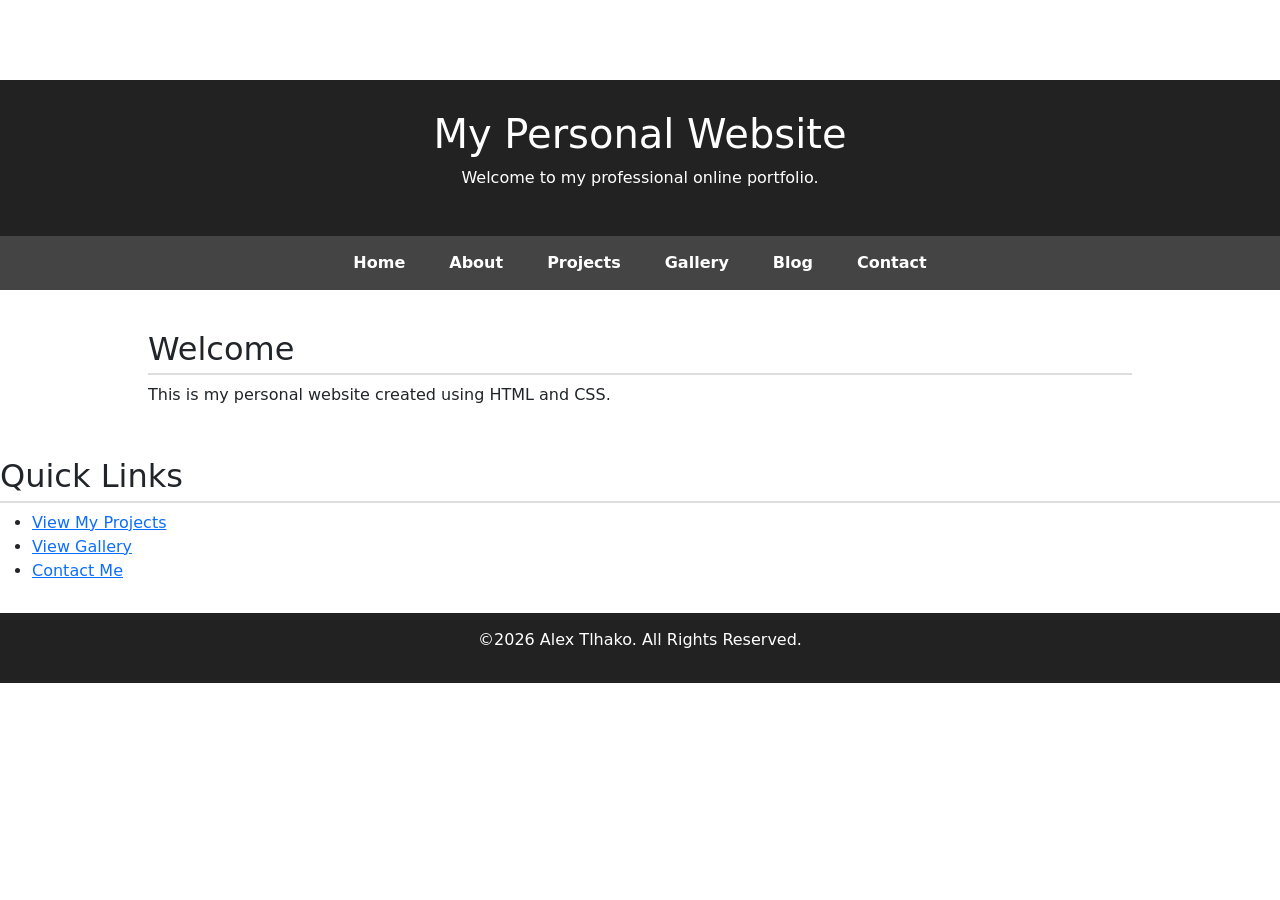
<file: index.html>
<!DOCTYPE html>
<html lang="en">
<head>
    <meta charset="UTF-8">
    <meta name="viewport" content="width=device-width,initial-scale=1.0">
    <title>Alex Tlhako</title>
    <link rel="stylesheet" href="style.css">
    <link href="https://cdn.jsdelivr.net/npm/bootstrap@5.3.3/dist/css/bootstrap.min.css" rel="stylesheet">
  </head>
<body>
    <div class="page-layout"></div>
    <header>
        <h1>My Personal Website</h1>
        <p>Welcome to my professional online portfolio.</p>
    </header>
    
    <nav>
        <a href="index.html">Home</a>
        <a href="about.html">About</a>
        <a href="projects.html">Projects</a>
        <a href="gallery.html">Gallery</a>
        <a href="blog.html">Blog</a>
        <a href="contact.html">Contact</a>
        
    </nav>
    
    <main> 
        <section>    
      <h2>Welcome</h2>
      <p>This is my personal website created using HTML and CSS.</p>
    </section>
  </main>

  <aside>
    <h2>Quick Links</h2>
    <ul>
      <li><a href="projects.html">View My Projects</a></li>
      <li><a href="gallery.html">View Gallery</a></li>
      <li><a href="contact.html">Contact Me</a></li>
    </ul>
  </aside>

  <footer>

        <p>&copy;2026 Alex Tlhako. All Rights Reserved.</p>
    </footer>
    <script src="https://cdn.jsdelivr.net/npm/bootstrap@5.3.3/dist/js/bootstrap.bundle.min.js"></script>
</body>
</html>
</file>
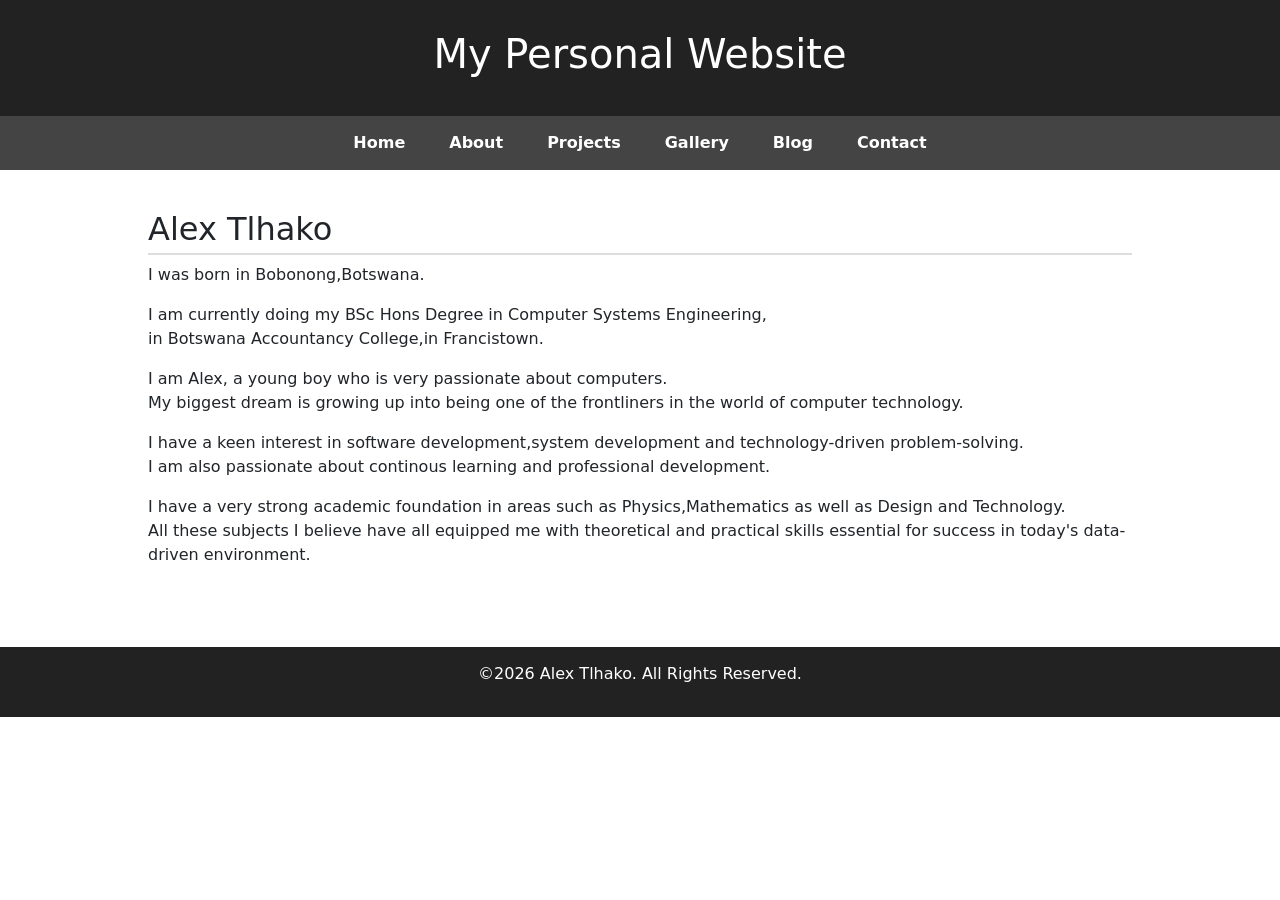
<file: about.html>
<!DOCTYPE html>
<html lang="en">
<head>
     <meta charset="UTF-8">
     <meta name="viewport" content="width=device-width,initial-scale=1.0">
    <title>Alex Tlhako</title>
   <link rel="stylesheet" href="style.css">
    <link href="https://cdn.jsdelivr.net/npm/bootstrap@5.3.3/dist/css/bootstrap.min.css" rel="stylesheet">
</head>
<body>
    <header>
        <h1>My Personal Website</h1>
    </header>
    <nav>
        <a href="index.html">Home</a>
        <a href="about.html">About</a>
        <a href="projects.html">Projects</a>
        <a href="gallery.html">Gallery</a>
        <a href="blog.html">Blog</a>
        <a href="contact.html">Contact</a> 
    </nav>
    <main>
        <section>
    
    <h2>Alex Tlhako</h2>
    <p>I was born in Bobonong,Botswana.</p>
    <p>I am currently doing my BSc Hons Degree in Computer Systems Engineering,<br>in Botswana Accountancy College,in Francistown.</p>
    <p>I am Alex, a young boy who is very passionate about computers.<br>My biggest dream is growing up into being one of the frontliners in the world of computer technology.</p>
    <p>I have a keen interest in software development,system development and technology-driven problem-solving.<br>I am also passionate about continous learning and professional development.</p>
    <p>I have a very strong academic foundation in areas such as Physics,Mathematics as well as Design and Technology.<br>All these subjects I believe have all equipped me with theoretical and practical skills essential for success in today's data-driven environment.</p>
   
</section>
    </main>
    <footer>
        <p>&copy;2026 Alex Tlhako. All Rights Reserved.</p>
    </footer>
    <script src="https://cdn.jsdelivr.net/npm/bootstrap@5.3.3/dist/js/bootstrap.bundle.min.js"></script>
</body>
</html>
</file>
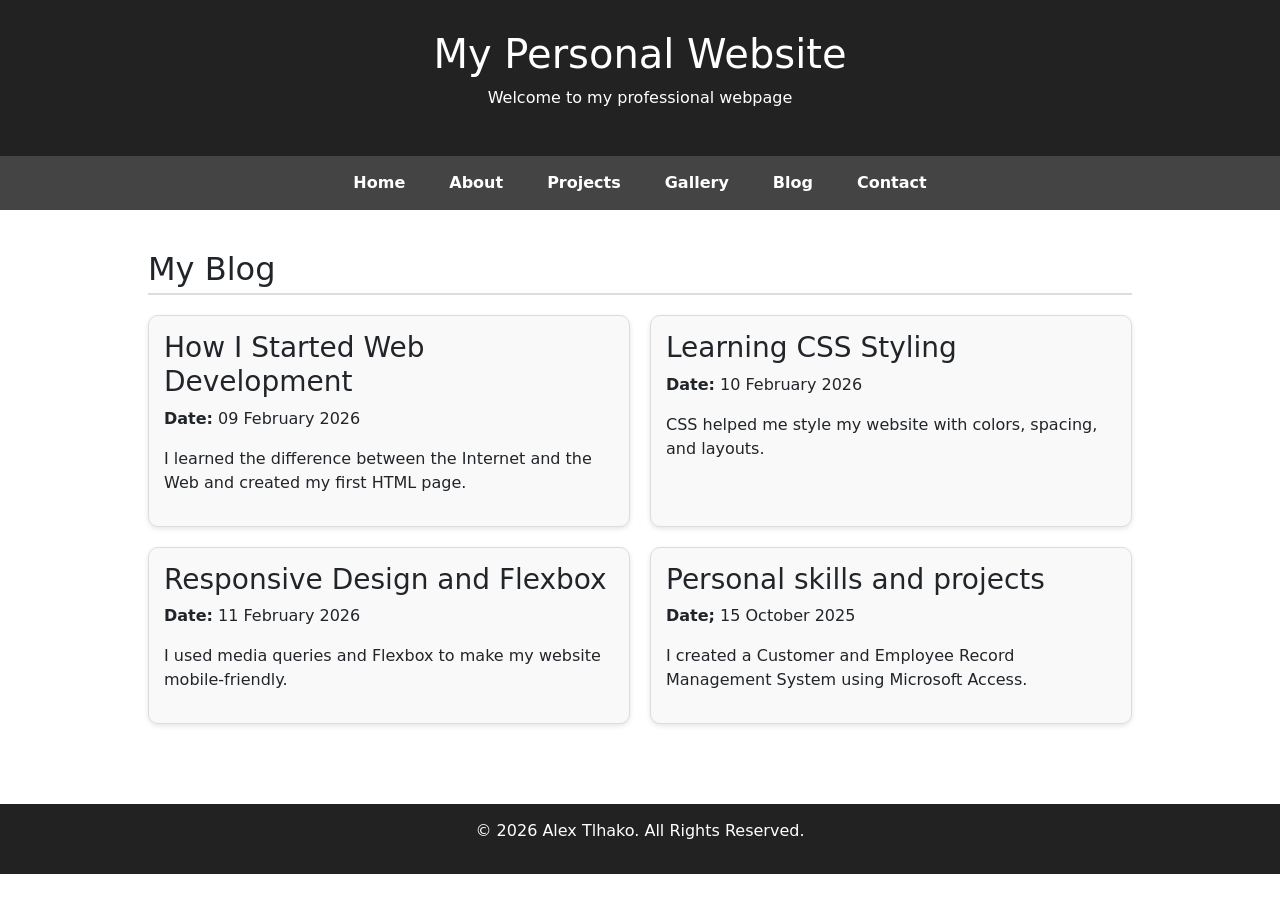
<file: blog.html>
<!DOCTYPE html>
<html lang="en">
<head>
     <meta charset="UTF-8">
     <meta name="viewport" content="width=device-width,initial-scale=1.0">
    <title>Alex Tlhako</title>
    <link rel="stylesheet" href="style.css">
    <link href="https://cdn.jsdelivr.net/npm/bootstrap@5.3.3/dist/css/bootstrap.min.css" rel="stylesheet">
</head>
<body>
  <header>
    <h1>My Personal Website</h1>
    <p>Welcome to my professional webpage</p>
  </header>
  <nav>
    <a href="index.html">Home</a>
    <a href="about.html">About</a>
    <a href="projects.html">Projects</a>
    <a href="gallery.html">Gallery</a>
    <a href="blog.html">Blog</a>
    <a href="contact.html">Contact</a>
  </nav>
  <main>
    <section>
        <h2>My Blog</h2>

        <div class="blog-grid">

    <article class="blog-post">
      <h3>How I Started Web Development</h3>
      <p><strong>Date:</strong> 09 February 2026</p>
      <p>I learned the difference between the Internet and the Web and created my first HTML page.</p>
    </article>

    <article class="blog-post">
      <h3>Learning CSS Styling</h3>
      <p><strong>Date:</strong> 10 February 2026</p>
      <p>CSS helped me style my website with colors, spacing, and layouts.</p>
    </article>

    <article class="blog-post">
      <h3>Responsive Design and Flexbox</h3>
      <p><strong>Date:</strong> 11 February 2026</p>
      <p>I used media queries and Flexbox to make my website mobile-friendly.</p>
    </article>

    <article class="blog-post">
      <h3>Personal skills and projects</h3>
      <p><strong>Date;</strong> 15 October 2025</p>
      <p>I created a Customer and Employee Record Management System using Microsoft Access.</p>
    </article>

  </div>
</section>

 
  </main>
  <footer>
    <p>&copy; 2026 Alex Tlhako. All Rights Reserved.</p>
  </footer>
  <script src="https://cdn.jsdelivr.net/npm/bootstrap@5.3.3/dist/js/bootstrap.bundle.min.js"></script>
</body>
</html>
</file>
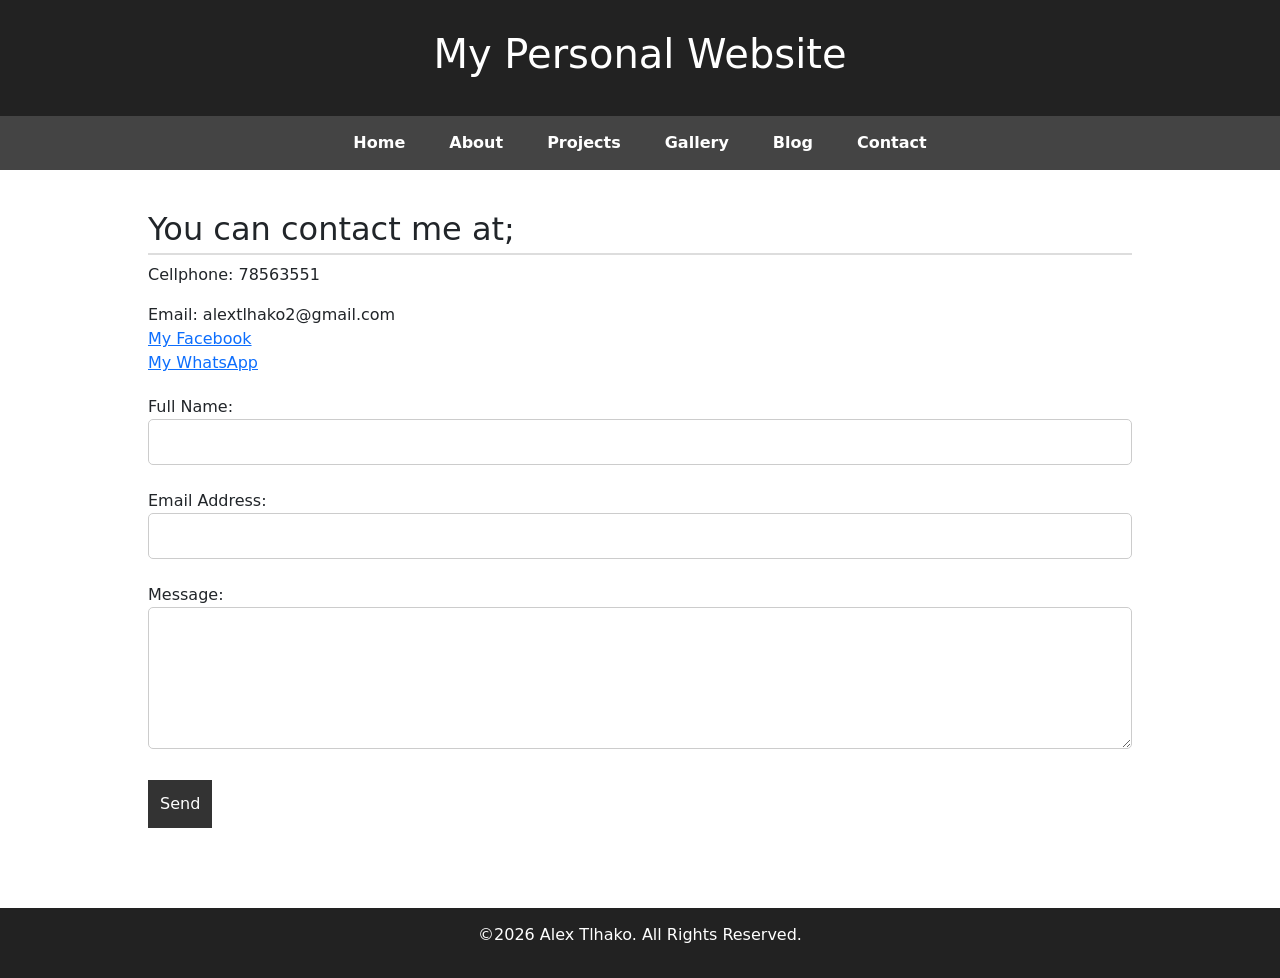
<file: contact.html>
<!DOCTYPE html>
<html lang="en">
<head>
    <meta charset="UTF-8">
    <meta name="viwewprt" content="width=device-width,initial-scale=1.0">
    <title>My contact info</title>
    <link rel="stylesheet" href="style.css">
    <link href="https://cdn.jsdelivr.net/npm/bootstrap@5.3.3/dist/css/bootstrap.min.css" rel="stylesheet">

</head>
<body>
    <header>
        <h1>My Personal Website</h1>
    </header>
    <nav>
        <a href="index.html">Home</a>
        <a href="about.html">About</a>
        <a href="projects.html">Projects</a>
        <a href="gallery.html">Gallery</a>
        <a href="blog.html">Blog</a>
        <a href="contact.html">Contact</a>
    </nav>
    <main>
        <section>
            <h2>You can contact me at;</h2>
            <p>Cellphone: 78563551</p>
            <p>Email: alextlhako2@gmail.com<br>
            <a href="https://www.facebook.com/profile.php?id=61576576170369" target="-blank">My Facebook</a><br>
            <a href="https://wa.me/26778563551" target="-blank">My WhatsApp</a>
            </p>
            <form>
                <label for="fullname">Full Name:</label>
                  <input type="text" id="fullname" name="fullname" required><br><br>

                <label for="email">Email Address:</label><br>
                  <input type="email" id="email" name="email" required><br><br>

                <label for="message">Message:</label><br>
                  <textarea id="message" name="message" rows="5" required></textarea><br><br>

                <button type="submit">Send</button>
            </form>
     </section>
    </main>
    <footer>
        <p>&copy;2026 Alex Tlhako. All Rights Reserved.</p>
    </footer>
    <script src="https://cdn.jsdelivr.net/npm/bootstrap@5.3.3/dist/js/bootstrap.bundle.min.js"></script>
</body>
</html>
</file>
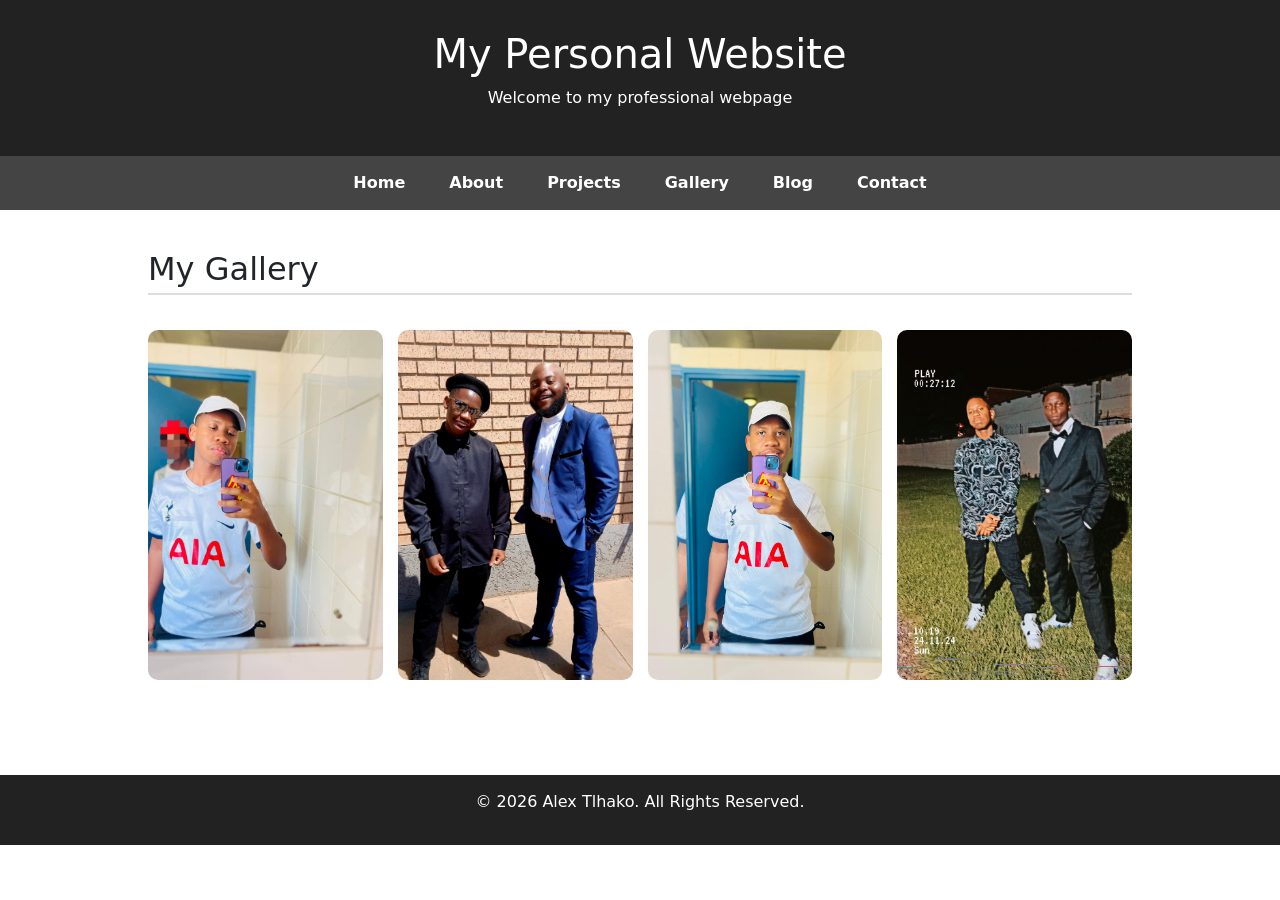
<file: gallery.html>
<!DOCTYPE html>
<html lang="en">
<head>
     <meta charset="UTF-8">
     <meta name="viewport" content="width=device-width, initial-scale=1.0">
    <title>Alex Tlhako</title>
    <link rel="stylesheet" href="style.css">
    <link href="https://cdn.jsdelivr.net/npm/bootstrap@5.3.3/dist/css/bootstrap.min.css" rel="stylesheet">
  </head>
<body>
  <header>
    <h1>My Personal Website</h1>
    <p>Welcome to my professional webpage</p>
  </header>
  <nav>
    <a href="index.html">Home</a>
    <a href="about.html">About</a>
    <a href="projects.html">Projects</a>
    <a href="gallery.html">Gallery</a>
    <a href="blog.html">Blog</a>
    <a href="contact.html">Contact</a>
  </nav>
  <main>
    <section>
      <h2>My Gallery</h2>

      <figure>
    
        <div class="gallery-grid">
        <img src="images/profile.jpg" alt="Alex Tlhako" width="200">

        <img src="images/My photo 1.jpg" alt="My photo 1" width="250">

        <img src="images/My photo 2.jpg" alt="My photo 2" width="250">
        
        <img src="images/My photo 3.jpg" alt="My photo 3" width="250">
        
      </div>

      </figure>
    </section>
  </main>
  <footer>
    <p>&copy; 2026 Alex Tlhako. All Rights Reserved.</p>
  </footer>

  <script src="https://cdn.jsdelivr.net/npm/bootstrap@5.3.3/dist/js/bootstrap.bundle.min.js"></script>
</body>
</html>
</file>
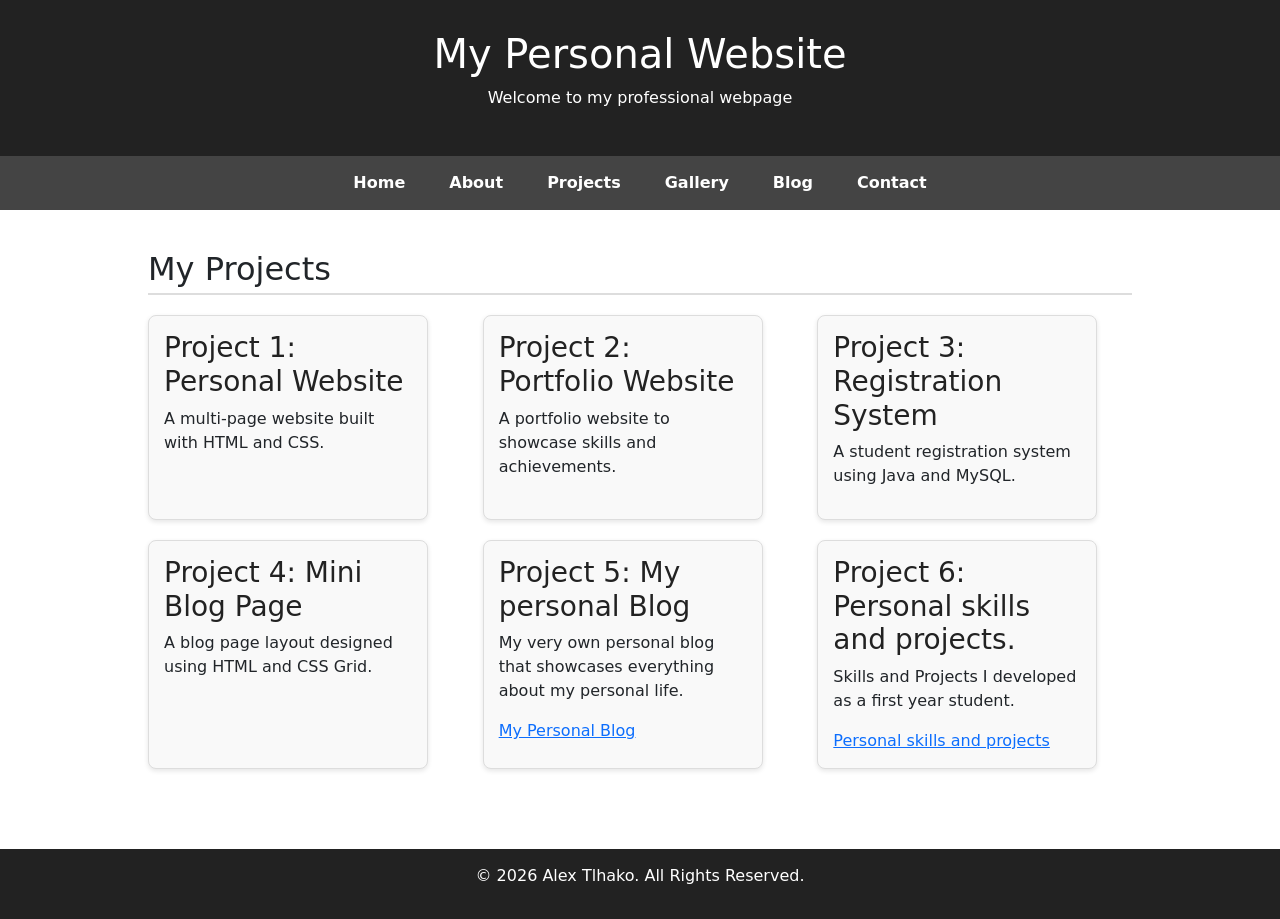
<file: projects.html>
<!DOCTYPE html>
<html lang="en">
<head>
     <meta charset="UTF-8">
     <meta name="viewport" content="width=device-width,initial-scale=1.0">
    <title>Alex Tlhako</title>
    <link rel="stylesheet" href="style.css">
    <link href="https://cdn.jsdelivr.net/npm/bootstrap@5.3.3/dist/css/bootstrap.min.css" rel="stylesheet">
  </head>
<body>
  <header>
    <h1>My Personal Website</h1>
    <p>Welcome to my professional webpage</p>
  </header>
  <nav>
    <a href="index.html">Home</a>
    <a href="about.html">About</a>
    <a href="projects.html">Projects</a>
    <a href="gallery.html">Gallery</a>
    <a href="blog.html">Blog</a>
    <a href="contact.html">Contact</a>
  </nav>
  <main>
  
    <section>
  <h2>My Projects</h2>

  <div class="projects-grid">
    <div class="project-card">
      <h3>Project 1: Personal Website</h3>
      <p>A multi-page website built with HTML and CSS.</p>
    </div>

    <div class="project-card">
      <h3>Project 2: Portfolio Website</h3>
      <p>A portfolio website to showcase skills and achievements.</p>
    </div>

    <div class="project-card">
      <h3>Project 3: Registration System</h3>
      <p>A student registration system using Java and MySQL.</p>
    </div>

    <div class="project-card">
      <h3>Project 4: Mini Blog Page</h3>
      <p>A blog page layout designed using HTML and CSS Grid.</p>
    </div>

    <div class="project-card">
      <h3>Project 5: My personal Blog</h3>
      <p>My very own personal blog that showcases everything about my personal life.</p>
      <a href="https://sites.google.com/view/basiamealextlhako/home" target="_blank">My Personal Blog</a>
    </div>

    <div class="project-card">
      <h3>Project 6: Personal skills and projects.</h3>
      <p>Skills and Projects I developed as a first year student.</p>
      <a href="https://sites.google.com/view/basiamealextlhako/skills-and-projects-page" target="_blank">Personal skills and projects</a>
    </div>
  </div>
</section>

  </main>
  <footer>
    <p>&copy; 2026 Alex Tlhako. All Rights Reserved.</p>
  </footer>
  
  <script src="https://cdn.jsdelivr.net/npm/bootstrap@5.3.3/dist/js/bootstrap.bundle.min.js"></script>
</body>
</html>
</file>
<file: style.css>
body {
    font-family: Arial, sans-serif;
    background-color: #f4f4f4;
  margin: 0;
  padding: 0;
  line-height: 1.6;

}

header {
  background-color: #222;
  color: white;
  text-align: center;
  padding: 30px;
}


nav {
  background-color: #444;
  display:flex;
  justify-content: center;
  gap: 20px;
  text-align: center;
  padding: 15px;
  flex-wrap: wrap;
}
nav a {
  color: white;
  text-decoration: none;
  margin: 0 12px;
  font-weight: bold;
}

nav a:hover {
  color: yellow;
  text-decoration: underline;
}

main {
  width: 80%;
  margin: auto;
  background: white;
  padding: 20px;
  margin-top: 20px;
  border-radius: 8px;
}

section {
  margin-bottom: 30px;
}

h2 {
  color: #333;
  border-bottom: 2px solid #ddd;
  padding-bottom: 5px;
}

footer {
  background-color: #222;
  color: white;
  text-align: center;
  padding: 15px;
  margin-top: 30px;
}

img {
  border-radius: 10px;
  max-width: 100%;
  height: auto;
  display: block;
  margin: 15px auto;
}

table {
  width: 100%;
  border-collapse: collapse;
  margin-top: 15px;
}

table th {
  background-color: #333;
  color: white;
  padding: 10px;
}

table td {
  padding: 10px;
  border: 1px solid #ccc;
}

table tr:nth-child(even) {
  background-color: #f2f2f2;
}

form {
  margin-top: 20px;
}
input, textarea {
  width: 100%;
  padding: 10px;
  margin-top: 8px;
  border: 1px solid #ccc;
  border-radius: 5px;
}
button {
  background-color: #333;
  color: white;
  padding: 12px;
  border: none;
  margin-top: 10px;
  cursor: pointer;
  border-radius: 5px;
}
button:hover {
  background-color: green;
}

.projects-grid {
  display: grid;
  grid-template-columns: repeat(3, 1fr);
  gap: 20px;
  margin-top: 20px;
}

.project-card {
  background-color: #f9f9f9;
  border: 1px solid #ddd;
  border-radius: 8px;
  padding: 15px;
  width: 280px;
  flex-grow: 1;
  box-shadow: 0px 2px 5px rgba(0,0,0,0.1);
}

.project-card h3 {
  margin-top: 0;
  color: #222;
}
.project-card, .blog-post {
  transition: transform 0.3s;
}

.project-card:hover, .blog-post:hover {
  transform: scale(1.03);
}

.two-column-layout {
  display: flex;
  gap: 20px;
  margin-top: 20px;
}

.sidebar {
  background-color: #eee;
  padding: 15px;
  border-radius: 8px;
  width: 30%;
}

.content-area {
  width: 70%;
}
.gallery-grid {
  display: grid;
  grid-template-columns: repeat(4, 1fr);
  gap: 15px;
  margin-top: 20px;
}
.gallery-grid img {
  width: 100%;
  height: 350px;
  object-fit: cover;
  border-radius: 10px;
}


.box {
  background-color: #ddd;
  padding: 20px;
  text-align: center;
  border-radius: 8px;
}
.blog-grid {
  display: grid;
  grid-template-columns: repeat(2, 1fr);
  gap: 20px;
  margin-top: 20px;
}

.blog-post {
  background: #f9f9f9;
  padding: 15px;
  border-radius: 10px;
  border: 1px solid #ddd;
  box-shadow: 0px 2px 5px rgba(0,0,0,0.1);
}

.page-layout {
  display: grid;
  grid-template-areas:
    "header header"
    "nav nav"
    "main aside"
    "footer footer";

  grid-template-columns: 2fr 1fr;
  gap: 20px;
  width: 90%;
  margin: auto;
  margin-top: 20px;
}

.page-layout header {
  grid-area: header;
}

.page-layout nav {
  grid-area: nav;
}

.page-layout main {
  grid-area: main;
}

.page-layout aside {
  grid-area: aside;
  background: #eee;
  padding: 15px;
  border-radius: 10px;
}

.page-layout footer {
  grid-area: footer;
}

@media (max-width: 768px) {
  main {
    width: 95%;
  }
  .two-column-layout {
    flex-direction: column;
  }
  .sidebar, .content-area {
    width: 100%;
  }
  nav {
    flex-direction: column;
    align-items: center;
  }
  .project-card {
    width: 100%;
  }
  .projects-grid {
    grid-template-columns: 1fr;
  }
  .gallery-grid {
    grid-template-columns: repeat(2, 1fr);
  }
    .gallery-grid {
    grid-template-columns: 1fr;
  }
  .blog-grid {
    grid-template-columns: 1fr;
  }
  .page-layout {
    grid-template-areas:
      "header"
      "nav"
      "main"
      "aside"
      "footer";

    grid-template-columns: 1fr;
  }


}
</file>
